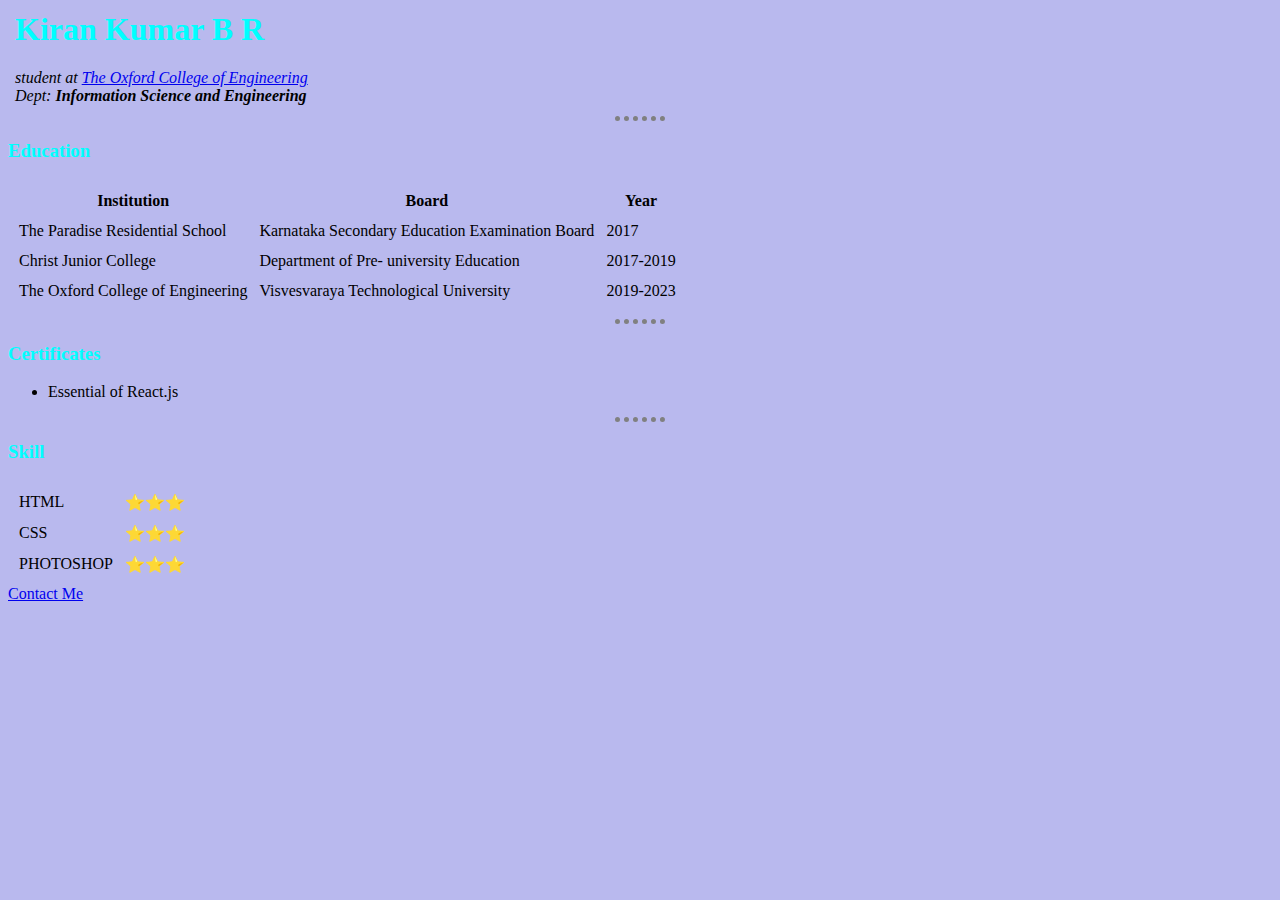
<file: index.html>
<html lang="en">
  <head>
    <meta charset="UTF-8" />
    <meta http-equiv="X-UA-Compatible" content="IE=edge" />
    <meta name="viewport" content="width=device-width, initial-scale=1.0" />
    <title>Kiran personal website</title>

    <link rel="stylesheet" href="style.css" />
    <link rel="icon" href="RK.ico" type="image/gif" />
  </head>
  <body style="background-color: rgb(185, 185, 238)">
    <nav>
      <a href=""></a>
    </nav>
    <div>
      <table>
        <tr>
          <td>
           
          </td>

          <td>
            <h1>Kiran Kumar B R</h1>
            <p>
              <em
                >student at
                <a href="http://www.theoxford.edu/engineering/"
                  >The Oxford College of Engineering</a
                >
                <br />
                Dept: <strong> Information Science and Engineering </strong></em
              >
            </p>
          </td>
        </tr>
      </table>
      <hr />
      <h3>Education</h3>

      <table cellspacing="10">
        <thead>
          <tr>
            <th>Institution</th>
            <th>Board</th>
            <th>Year</th>
          </tr>
        </thead>
        <tbody>
          <tr>
            <td>The Paradise Residential School</td>
            <td>Karnataka Secondary Education Examination Board</td>
            <td>2017</td>
          </tr>
          <tr>
            <td>Christ Junior College</td>
            <td>Department of Pre- university Education</td>
            <td>2017-2019</td>
          </tr>
          <tr>
            <td>The Oxford College of Engineering</td>
            <td>Visvesvaraya Technological University</td>
            <td>2019-2023</td>
          </tr>
        </tbody>
      </table>
      <hr />
      <h3>Certificates</h3>
      <ul>
        <li>Essential of React.js</li>
      </ul>
      <hr />
      <h3>Skill</h3>
      <table cellspacing="10">
        <tr>
          <td>HTML</td>
          <td>⭐⭐⭐</td>
        </tr>
        <tr>
          <td>CSS</td>
          <td>⭐⭐⭐</td>
        </tr>
        <tr>
          <td>PHOTOSHOP</td>
          <td>⭐⭐⭐</td>
        </tr>
      </table>
    </div>

    <a href="contact-me.html">Contact Me </a>
  </body>
</html>
</file>
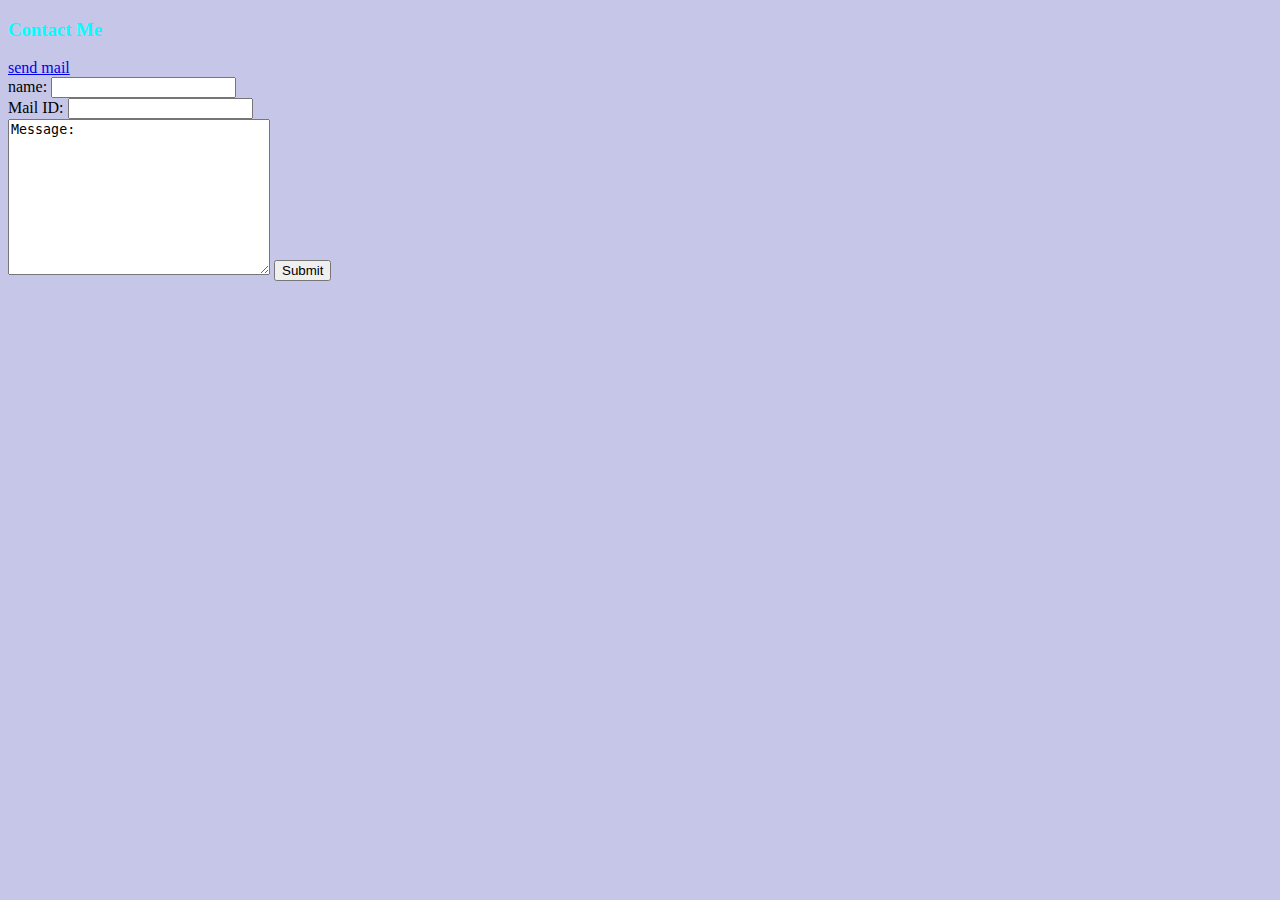
<file: contact-me.html>
<!DOCTYPE html>
<html lang="en">
  <head>
    <meta charset="UTF-8" />
    <meta http-equiv="X-UA-Compatible" content="IE=edge" />
    <meta name="viewport" content="width=\, initial-scale=1.0" />
    <title>contact-Me</title>
    <link rel="icon" href"rk.ico"/>
    <link rel="stylesheet" href="style.css" />
  </head>
  <body>
    <h3>Contact Me <br /></h3>
    <a href="mailto:kirantheking.2012@gmail.com">send mail</a>
    <form action="mailto:kirantheking@gmil.cpm" enctype="text/plain">
      <label for="">name:</label>
      <input type="text" /><br />
      <label for="">Mail ID:</label>
      <input type="email" /><br />
      <textarea name="" id="" cols="30" rows="10">Message:</textarea>
      <input type="submit" />
    </form>
  </body>
</html>
</file>
<file: style.css>
img{
    border-radius: 10px;
    background-color: rgb(202, 161, 201);
}
img:hover{
    background-color: gold;
    border-style: solid;
    border-color: soild black;  
}
hr 
{
        width: 4%;
        border-style: dotted none none;
        border-width: 5px;
        color: gray;
}

h1,h3
{
        color: aqua;
}
      
body
{
        background-color: rgb(198, 198, 233);
 }
</file>
